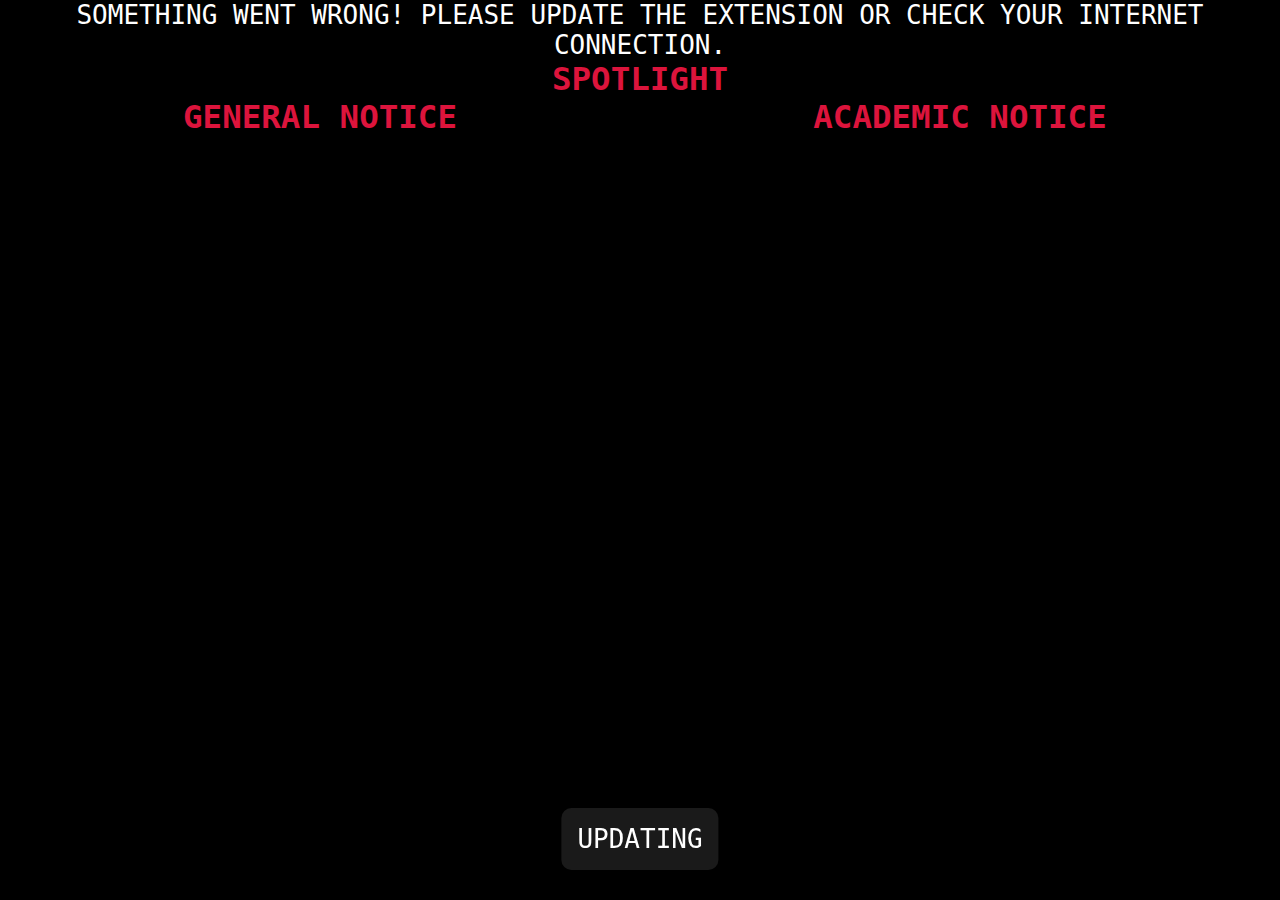
<file: newtab/index.html>
<!DOCTYPE html>
<html lang="en">
<head>
    <meta charset="UTF-8">
    <meta http-equiv="X-UA-Compatible" content="IE=edge">
    <meta name="viewport" content="width=device-width, initial-scale=1.0">
    <title>New Tab</title>
    <link rel="stylesheet" href="styles.css">
</head>
<body>
    <div class="MESSAGE"></div>
    <div class="HEADER">
        <div class="SPOTLIGHT">
            <h1>SPOTLIGHT</h1>
            <ul></ul>
        </div>
    </div>
    <div class="BODY">
        <div class="NOTICE">
            <div class="GENERAL"><h1>GENERAL NOTICE</h1><ul></ul></div><div class="ACADEMIC"><h1>ACADEMIC NOTICE</h1><ul></ul></div>
        </div>
    </div>
    <div class="SNACKBAR"></div>
    <script src="script.js"></script>
</body>
</html>
</file>
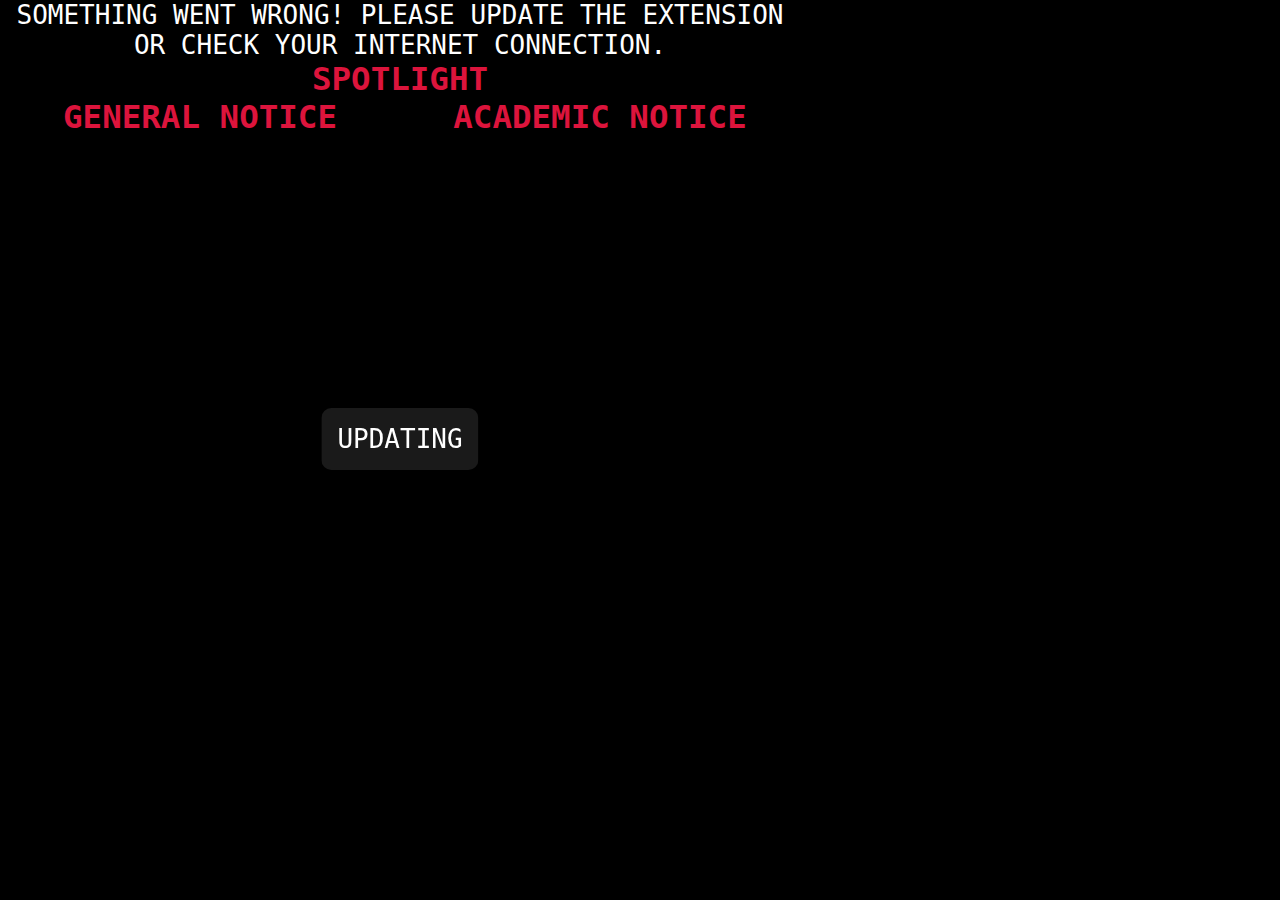
<file: popup/index.html>
<!DOCTYPE html>
<html lang="en">

<head>
    <meta charset="UTF-8">
    <meta http-equiv="X-UA-Compatible" content="IE=edge">
    <meta name="viewport" content="width=device-width, initial-scale=1.0">
    <title>BSMRMU CRX</title>
    <style>
        html {
            width: 800px;
            height: 500px;
        }

        * {
            background-color: black;
            color: white;
            padding: 0px;
            border: 0px;
            margin: 0px;
            outline: none;
            -ms-overflow-style: none;
            scrollbar-width: none;
            font-family: monospace;
        }

        *::-webkit-scrollbar {
            display: none;
        }
    </style>
</head>

<body>
    <iframe src="../newtab/index.html" width="800px" height="500"></iframe>
</body>

</html>
</file>
<file: newtab/styles.css>
* {
    background-color: black;
    color: white;
    padding: 0px;
    border: 0px;
    margin: 0px;
    outline: none;
    -ms-overflow-style: none;
    scrollbar-width: none;
    font-family: monospace;
    text-decoration: none;
    list-style: none;
    list-style-position: outside;
    vertical-align: top;
}

*::-webkit-scrollbar {
    display: none;
}

li::before {
    content: "⬤ ";
    color: rgb(255, 255, 255);
}

a:visited:not(.HIGHLIGHT-TEXT-RED) {
    color: rgb(177, 177, 177);
}

.HIGHLIGHT-TEXT-RED {
    color: rgb(255, 0, 0);
}

a.HIGHLIGHT-TEXT-RED:visited {
    color: rgb(255, 175, 175);
}

h1 {
    font-size: 2.5em;
    text-align: center;
    position: sticky;
    color: crimson;
    top: 0;
    background-color: rgba(0, 0, 0, 0.8);
}

body>.MESSAGE {
    color: rgb(255, 255, 255);
    text-align: center;
    font-size: 2em;
    animation: messageBlinker 5s infinite;
}

@keyframes messageBlinker {
    0% {
        background-color: rgb(255, 0, 0);
    }

    50% {
        background-color: rgb(0, 0, 0);
    }

    100% {
        background-color: rgb(255, 0, 0);
    }
}

div.SNACKBAR {
    visibility: hidden;
    background-color: rgba(51, 51, 51, 0.5);
    border-radius: 10px;
    color: rgb(255, 255, 255);
    padding: 16px;
    z-index: 1;
    bottom: 30px;
    position: fixed;
    left: 50%;
    transform: translateX(-50%);
    font-size: 2em;
}

div.SNACKBAR.SNACKBARshow {
    visibility: visible;
    -webkit-animation: fadein 0.5s, fadeout 0.5s 2.5s;
    animation: fadein 0.5s, fadeout 0.5s 2.5s;
}

@-webkit-keyframes fadein {
    from {
        bottom: 0;
        opacity: 0;
    }

    to {
        bottom: 30px;
        opacity: 1;
    }
}

@keyframes fadein {
    from {
        bottom: 0;
        opacity: 0;
    }

    to {
        bottom: 30px;
        opacity: 1;
    }
}

@-webkit-keyframes fadeout {
    from {
        bottom: 30px;
        opacity: 1;
    }

    to {
        bottom: 0;
        opacity: 0;
    }
}

@keyframes fadeout {
    from {
        bottom: 30px;
        opacity: 1;
    }

    to {
        bottom: 0;
        opacity: 0;
    }
}

/* -------- */

.HEADER>.SPOTLIGHT>ul>li {
    font-size: 2em;
    text-align: center;
}

.HEADER>.SPOTLIGHT>ul>li>a:hover {
    color: rgb(0, 0, 0);
    background-color: rgb(255, 255, 255);
}

.BODY>.NOTICE>.GENERAL,
.BODY>.NOTICE>.ACADEMIC {
    display: inline-block;
    width: 50%;
}

.BODY>.NOTICE>.GENERAL>ul>li,
.BODY>.NOTICE>.ACADEMIC>ul>li {
    font-size: 1.5em;
    padding-left: 1.5em;
    text-indent: -1.5em;
}

.BODY>.NOTICE>.GENERAL>ul>li>a:hover,
.BODY>.NOTICE>.ACADEMIC>ul>li>a:hover {
    color: rgb(0, 0, 0);
    background-color: rgb(255, 255, 255);
}
</file>
